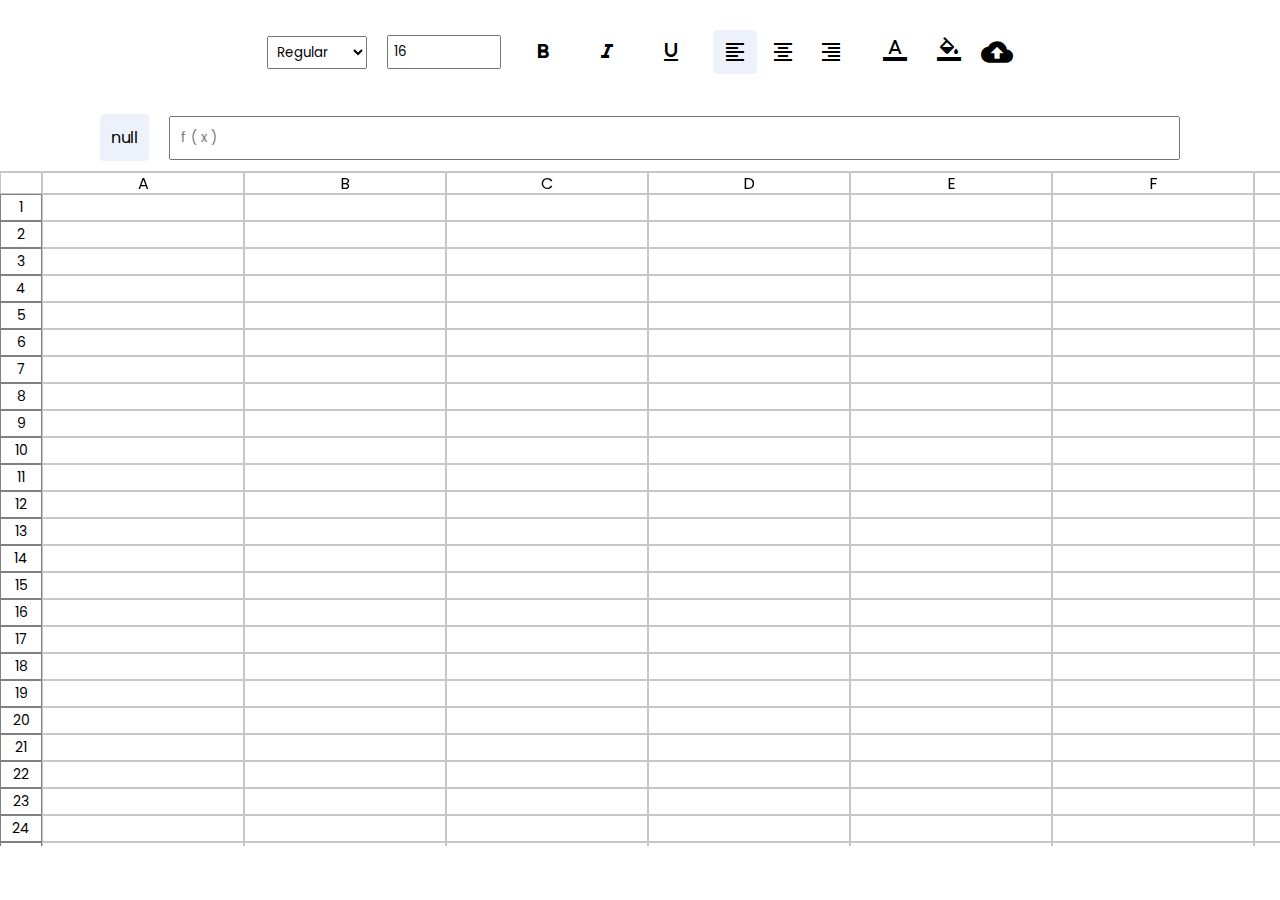
<file: index.html>
<!DOCTYPE html>
<html lang="en">
  <head>
    <meta charset="UTF-8" />
    <meta name="viewport" content="width=device-width, initial-scale=1.0" />
    <title>Google Sheets</title>
    <link rel="stylesheet" href="./options.css" />
    <link rel="stylesheet" href="./styles.css" />
    <link
      href="https://fonts.googleapis.com/icon?family=Material+Icons"
      rel="stylesheet"
    />
  </head>
  <body>
    <div id="options">
      <form class="form">
        <select name="fontFamily" class="input">
          <option value="poppins-regular">Regular</option>
          <option value="poppins-extra-bold">Extra Bold</option>
          <option value="poppins-medium">Medium</option>
        </select>
        <input
          class="input"
          type="number"
          name="fontSize"
          min="8"
          max="32"
          value="16"
        />
        <div>
          <input type="checkbox" id="bold" name="isBold" />
          <label for="bold" class="material-icons">format_bold</label>
        </div>
        <div>
          <input type="checkbox" id="italic" name="isItalic" />
          <label class="material-icons" for="italic"> format_italic </label>
        </div>
        <div>
          <input type="checkbox" id="underline" name="isUnderline" />
          <label class="material-icons" for="underline">
            format_underlined
          </label>
        </div>

        <div>
          <input type="radio" name="align" value="left" id="left" checked />
          <label class="material-icons" for="left"> format_align_left </label>
          <input type="radio" name="align" value="center" id="center" />
          <label class="material-icons" for="center">
            format_align_center
          </label>
          <input type="radio" name="align" value="right" id="right" />
          <label class="material-icons" for="right"> format_align_right </label>
        </div>

        <div>
          <input type="color" name="textColor" id="textcolor" />
          <label for="textcolor" class="material-icons"
            >format_color_text</label
          >
        </div>
        <div>
          <input type="color" value="#ffffff" name="bgColor" id="bgcolor" />
          <label for="bgcolor" class="material-icons">format_color_fill</label>
        </div>
        <span onclick="exportData()" id="export" class="material-icons"
          >cloud_upload</span
        >
      </form>
    </div>
    <div id="cell-state">
      <div id="active-cell">null</div>
      <input type="text" placeholder="f ( x )" />
    </div>
    <div id="root">
      <div id="header">
        <div class="head-cell first"></div>
      </div>
      <div id="body">
        <div id="sno"></div>
        <div id="body-container"></div>
      </div>
    </div>

    <script src="./functionality.js"></script>
    <script src="./index.js"></script>
    <!-- <script src="./script.js"></script> -->
  </body>
</html>
</file>
<file: options.css>
.form {
    display: flex;
    padding: 30px;
    justify-content: center;
    gap: 20px;
    align-items: center;
}

input:checked + label {
    background-color: #EDF2FA;
}
.input {
    padding: 5px;
    min-width: 100px;
}
.input:focus{
    outline: none;
}
input[type="color"]{
    width: 0;
    height: 0;
    visibility: hidden;
}
input[type="checkbox"], input[type="radio"]  {
    display: none;
}

input[type="checkbox"] + label, input[type="radio"] + label {
    padding: 10px;
    cursor: pointer;
    border-radius: 4px;
}


#cell-state{
    display: flex;
    gap: 20px;
    padding: 10px 100px;
    align-items: center;
}
#cell-state div {
    background-color: #EDF2FA;
    padding: 11px;
    border-radius: 4px;
}
#cell-state input {
    flex-grow: 1;
    padding: 10px;
}
#cell-state input:focus {
    outline: none;
}

@font-face {
    font-family: poppins-extra-bold;
    src: url(./fonts/Poppins-ExtraBoldItalic.ttf);
}

@font-face {
    font-family: poppins-medium;
    src: url(./fonts/Poppins-Medium.ttf);
}

@font-face {
    font-family: poppins-regular;
    src: url(./fonts/Poppins-Regular.ttf);
}
</file>
<file: styles.css>
*{
    margin: 0;
    font-family: poppins-regular;
}
#root {
    width: 100vw;
    height: 75vh;
    overflow: scroll;
    position: relative;
}
#header {
    width: fit-content;
    display: flex;
    position: sticky;
    top: 0;
    z-index: 120;
    background-color: #fff;
}
.head-cell:first-child {
    background-color: #fff;
    position: sticky;
    top: 0;
    left: 0;
    min-width: 40px !important;
    padding: 0 .1px ;
}
.head-cell {
    min-width: 200px;
    height: 20px;
    border: 0.1px solid #C4C7C5;
    border-top-width: 2px;
    text-align: center;
    display: flex;
    justify-content: center;
    align-items: center;
}
#body{
    display: grid;
    grid-template-columns: 42px auto;
}
#sno{
    position: sticky;
    left: 0;
    z-index: 100;
    background-color: #fff;
}
.sno-cell {
    min-width: 30px;
    height: 25px;
    font-size: 14px;
    border: .1px solid gray;
    display: flex;
    justify-content: center;
    align-items: center;
}

.row {
    display: flex;
}
.cell {
    border: 0.1px solid #C4C7C5;
    min-width: 200px;
    height: 25px ;
}

.cell:focus {
    outline: 2px solid #1B72E8;
}

#export{ 
    cursor: pointer;
    font-size: 32px !important;
}
</file>
